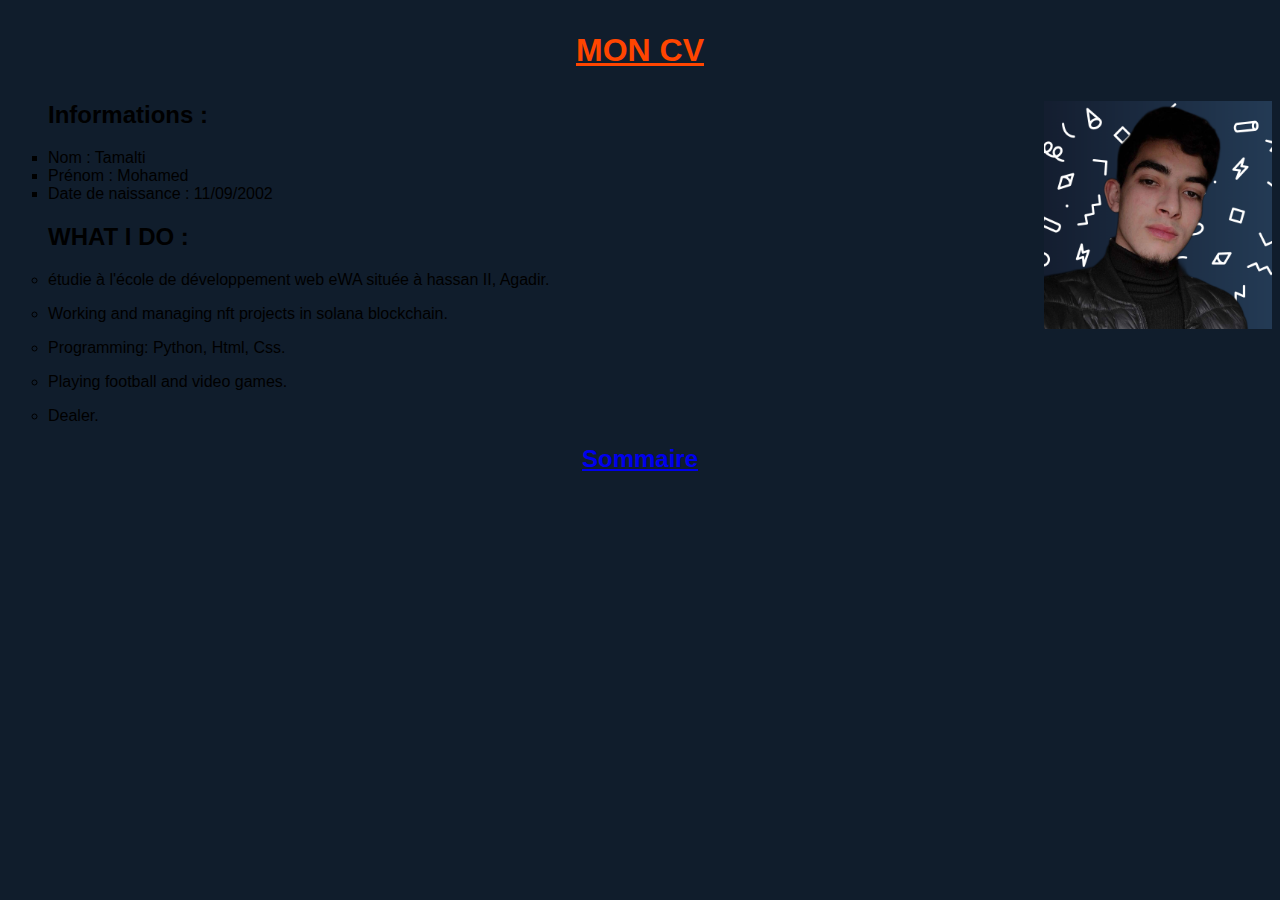
<file: Mon CV.html>
<!DOCTYPE html>
<html lang="en" style="font-family: Arial, Helvetica, sans-serif;">
<head>
    <meta charset="UTF-8">
    <meta http-equiv="X-UA-Compatible" content="IE=edge">
    <meta name="viewport" content="width=device-width, initial-scale=1.0">
    <link rel="icon" href="profile-pic.png" type="image/x-icon">
    <title>MON CV</title>
</head>
<body style="background-color: rgb(16, 29, 44);">
    <center><h1 style="color: orangered;"; ><p><u>MON CV</u></p></h1></center>
    <img src="profile-pic.png" alt="Description of image" style="float: right; margin-left:30px;" width="18%">

    <ol><h2>Informations :</h2>
        
        <li type="square">Nom : Tamalti</li>
        <li type="square">Prénom  : Mohamed</li>
        <li type="square">Date de naissance : 11/09/2002</li>
        
    </ol>
    <ol><h2>WHAT I DO :</h2>
        <li type="circle"><p>étudie à l'école de développement web eWA située à hassan II, Agadir.</p></li>
        <li type="circle"><p>Working and managing nft projects in solana blockchain.</p></li>
        <li type="circle"><p>Programming: Python, Html, Css.</p></li>
        <li type="circle"><p>Playing football and video games.</p></li>
        <li type="circle"><p>Dealer.</p></li>
    </ol>

    <title id="Sommaire"> Sommaire </title>
    <center>
        <h2><u><a href="file:///C:/Users/DELL%20PRO/Desktop/Mohamed%20talamti/Sommaire/Sommaire.html">Sommaire</a></u></h2>
    </center>


</body>
</html>
</file>
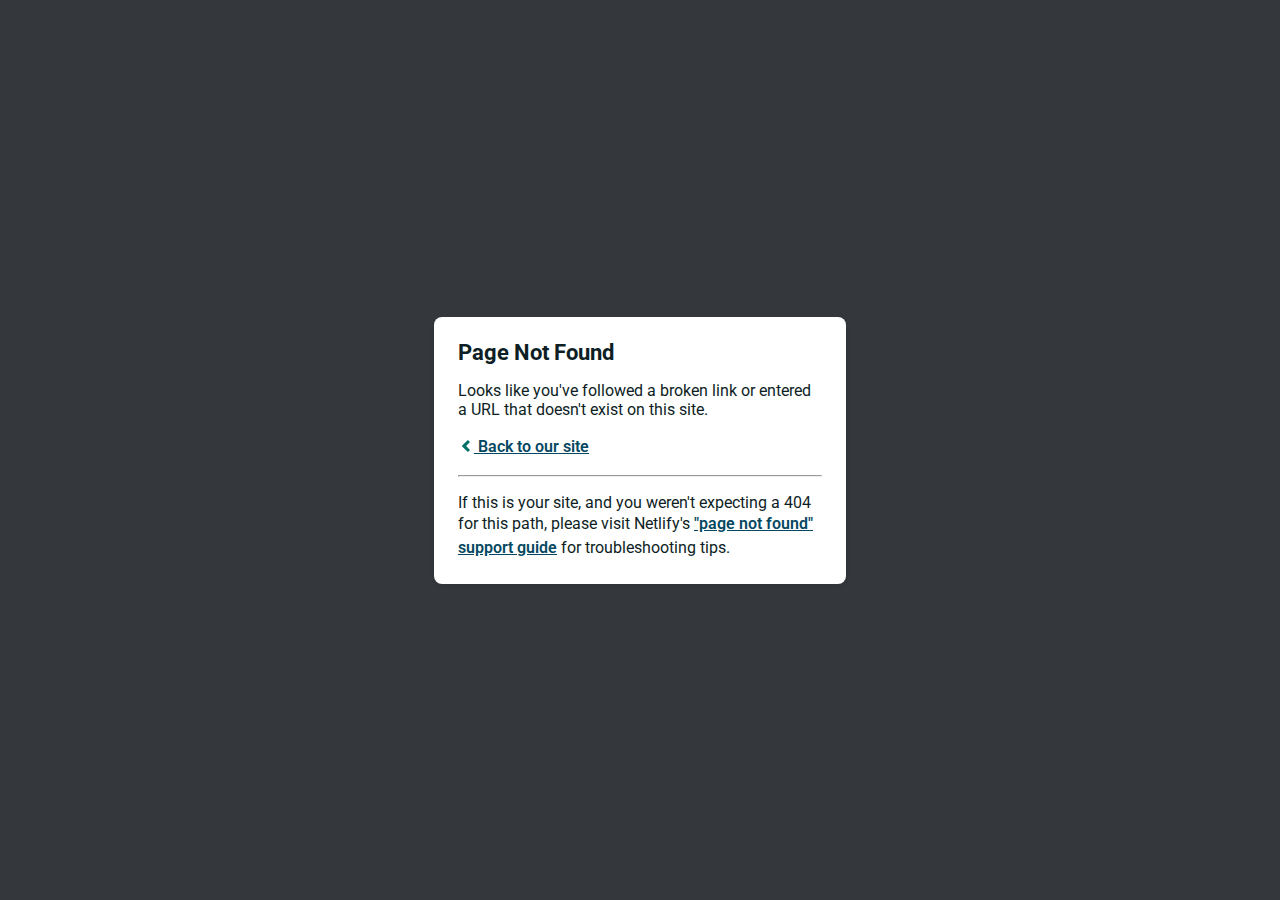
<file: fonts/fontawesome-webfont3e6e-2.html>
<!DOCTYPE html>
<html>
  <head>
    <meta charset="utf-8">
    <meta name="viewport" content="width=device-width, initial-scale=1.0, maximum-scale=1.0, user-scalable=no">

    <title>Page Not Found</title>
    <link href='https://fonts.googleapis.com/css?family=Roboto:400,700&subset=latin,latin-ext' rel='stylesheet' type='text/css'>
    <style>
    body {
      font-family: -apple-system, BlinkMacSystemFont, "Segoe UI", Roboto, Helvetica, Arial, sans-serif, "Apple Color Emoji", "Segoe UI Emoji", "Segoe UI Symbol";
      background: rgb(52, 56, 60);
      color: white;
      overflow: hidden;
      margin: 0;
      padding: 0;
    }

    h1 {
      margin: 0;
      font-size: 22px;
      line-height: 24px;
    }

    .main {
      position: relative;
      display: flex;
      flex-direction: column;
      align-items: center;
      justify-content: center;
      height: 100vh;
      width: 100vw;
    }

    .card {
      position: relative;
      display: flex;
      flex-direction: column;
      width: 75%;
      max-width: 364px;
      padding: 24px;
      background: white;
      color: rgb(14, 30, 37);
      border-radius: 8px;
      box-shadow: 0 2px 4px 0 rgba(14, 30, 37, .16);
    }

    a {
      margin: 0;
      font-weight: 600;
      line-height: 24px;
      color: #054861;
    }

    a svg {
      position: relative;
      top: 2px;
    }

    a:hover,
    a:focus {
      text-decoration: none;
    }

    a:hover svg path{
      fill: #007067;
    }

    p:last-of-type {
      margin-bottom: 0;
    }

    </style>
  </head>
  <body>
    <div class="main">
      <div class="card">
        <div class="header">
          <h1>Page Not Found</h1>
        </div>
        <div class="body">
          <p>Looks like you've followed a broken link or entered a URL that doesn't exist on this site.</p>
          <p>
            <a id="back-link" href="/">
              <svg xmlns="http://www.w3.org/2000/svg" width="16" height="16" viewBox="0 0 16 16">
                <path fill="#007067" d="M11.9998836,4.09370803 L8.55809517,7.43294953 C8.23531459,7.74611298 8.23531459,8.25388736 8.55809517,8.56693769 L12,11.9062921 L9.84187871,14 L4.24208544,8.56693751 C3.91930485,8.25388719 3.91930485,7.74611281 4.24208544,7.43294936 L9.84199531,2 L11.9998836,4.09370803 Z"/>
              </svg>
              Back to our site
             </a>
          </p>
          <hr><p>If this is your site, and you weren't expecting a 404 for this path, please visit Netlify's <a href="https://answers.netlify.com/t/support-guide-i-ve-deployed-my-site-but-i-still-see-page-not-found/125?utm_source=404page&utm_campaign=community_tracking">"page not found" support guide</a> for troubleshooting tips.
          </p>
        </div>
      </div>
    </div>
    <script>
      (function() {
        if (document.referrer && document.location.host && document.referrer.match(new RegExp("^https?://" + document.location.host))) {
          document.getElementById("back-link").setAttribute("href", document.referrer);
        }
      })();
    </script>
  </body>
</html>
</file>
